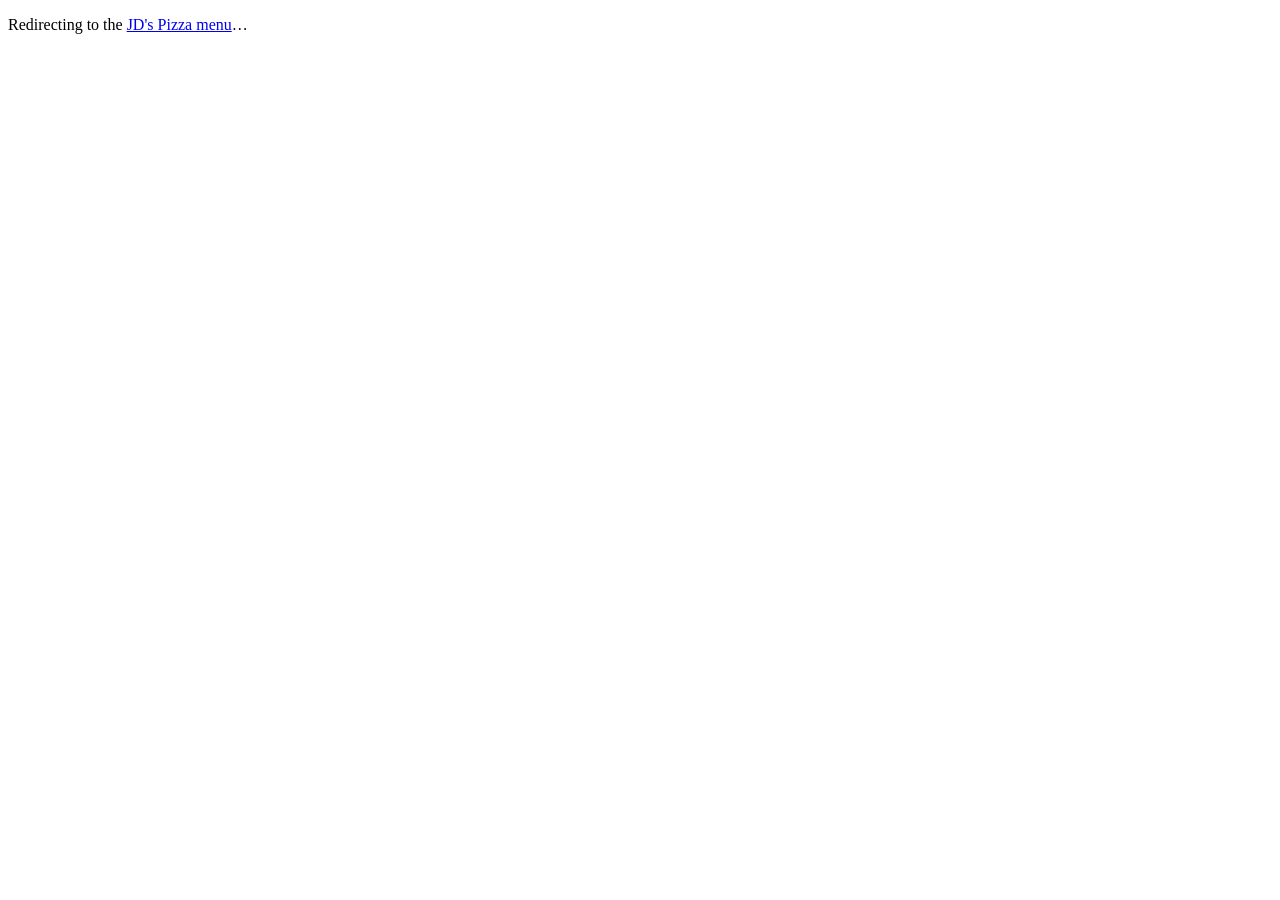
<file: menu.html>
<!doctype html>
<html lang="en">
<head>
  <meta charset="utf-8">
  <title>JD's Pizza Menu</title>
  <link rel="icon" href="/favicon.svg" type="image/svg+xml">
  <link rel="canonical" href="https://order.toasttab.com/online/jds-pizza-juice-bar">
  <meta http-equiv="refresh" content="2; url=https://order.toasttab.com/online/jds-pizza-juice-bar">
<!-- Google tag (gtag.js) -->
<script async src="https://www.googletagmanager.com/gtag/js?id=G-HXZ7GTPLM8"></script>
<script>
  window.dataLayer = window.dataLayer || [];
  function gtag(){dataLayer.push(arguments);}
  gtag('js', new Date());

  // Redirect once the page view is sent; fall back after 1s if tags are blocked.
  function go(){ location.replace("https://order.toasttab.com/online/jds-pizza-juice-bar"); }
  gtag('config', 'G-HXZ7GTPLM8', { event_callback: go });
  gtag('config', 'AW-18561020755');
  setTimeout(go, 1000);
</script>
</head>
<body>
  <p>Redirecting to the <a href="https://order.toasttab.com/online/jds-pizza-juice-bar">JD's Pizza menu</a>…</p>
</body>
</html>
</file>
